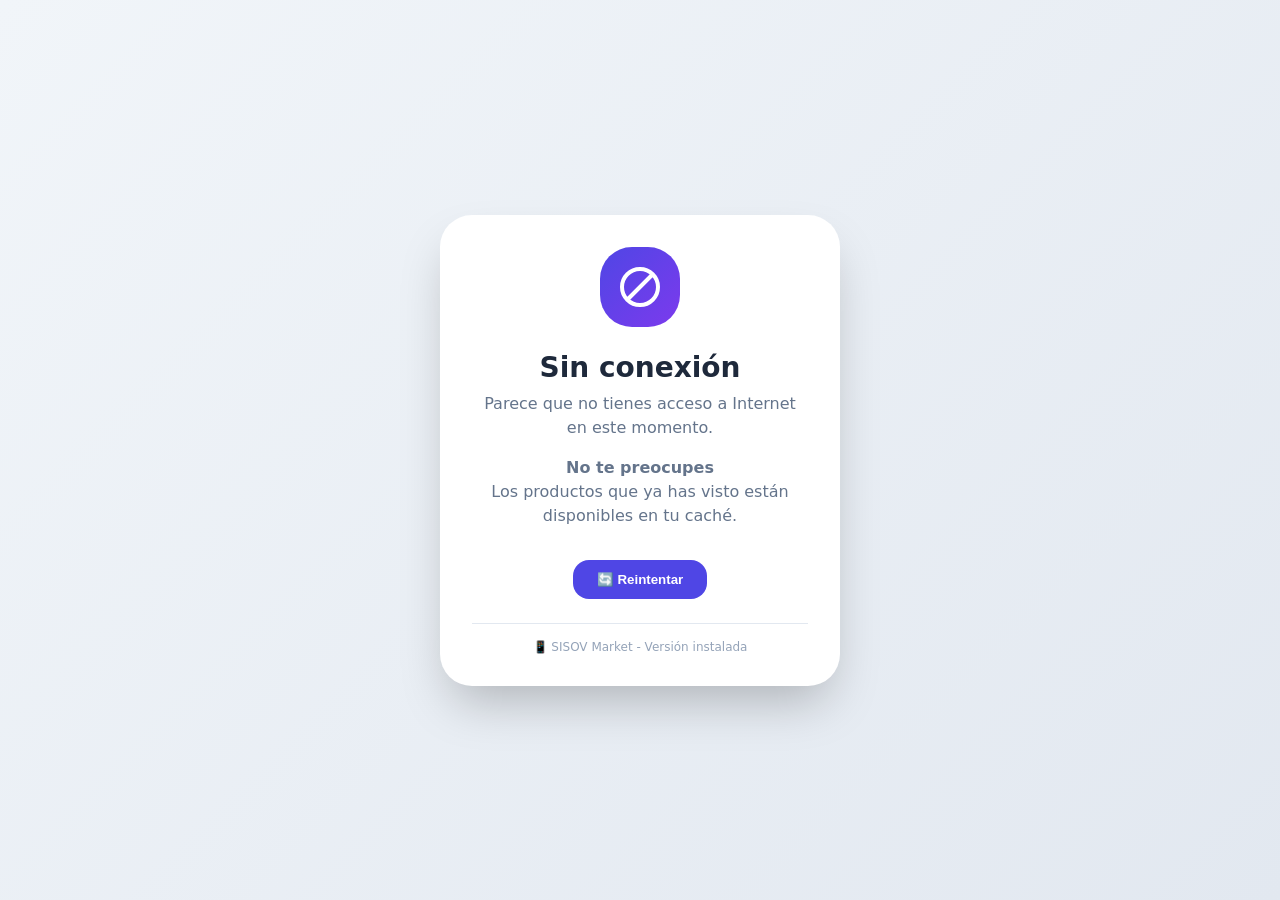
<file: offline.html>
<!DOCTYPE html>
<html lang="es">
<head>
    <meta charset="UTF-8">
    <meta name="viewport" content="width=device-width, initial-scale=1.0">
    <title>SISOV Market - Sin conexión</title>
    <style>
        * { margin: 0; padding: 0; box-sizing: border-box; }
        body {
            font-family: system-ui, -apple-system, 'Inter', sans-serif;
            background: linear-gradient(135deg, #f1f5f9 0%, #e2e8f0 100%);
            min-height: 100vh;
            display: flex;
            align-items: center;
            justify-content: center;
            padding: 1rem;
        }
        .container {
            max-width: 400px;
            width: 100%;
            background: white;
            border-radius: 2rem;
            padding: 2rem;
            text-align: center;
            box-shadow: 0 25px 50px -12px rgba(0, 0, 0, 0.25);
        }
        .icon {
            width: 80px;
            height: 80px;
            background: linear-gradient(135deg, #4f46e5, #7c3aed);
            border-radius: 2rem;
            display: flex;
            align-items: center;
            justify-content: center;
            margin: 0 auto 1.5rem;
        }
        .icon svg {
            width: 48px;
            height: 48px;
            color: white;
        }
        h1 {
            font-size: 1.75rem;
            font-weight: 800;
            color: #1e293b;
            margin-bottom: 0.5rem;
        }
        p {
            color: #64748b;
            line-height: 1.5;
            margin-bottom: 1rem;
        }
        .btn {
            display: inline-block;
            background: #4f46e5;
            color: white;
            font-weight: 600;
            padding: 0.75rem 1.5rem;
            border-radius: 1rem;
            text-decoration: none;
            margin-top: 1rem;
            border: none;
            cursor: pointer;
            transition: all 0.2s;
        }
        .btn:hover {
            background: #4338ca;
            transform: translateY(-2px);
        }
        .cached-info {
            margin-top: 1.5rem;
            padding-top: 1rem;
            border-top: 1px solid #e2e8f0;
            font-size: 0.75rem;
            color: #94a3b8;
        }
    </style>
</head>
<body>
    <div class="container">
        <div class="icon">
            <svg xmlns="http://www.w3.org/2000/svg" fill="none" viewBox="0 0 24 24" stroke="currentColor">
                <path stroke-linecap="round" stroke-linejoin="round" stroke-width="2" d="M18.364 5.636L5.636 18.364M21 12a9 9 0 11-18 0 9 9 0 0118 0z" />
            </svg>
        </div>
        <h1>Sin conexión</h1>
        <p>Parece que no tienes acceso a Internet en este momento.</p>
        <p><strong>No te preocupes</strong><br>Los productos que ya has visto están disponibles en tu caché.</p>
        <button class="btn" onclick="location.reload()">🔄 Reintentar</button>
        <div class="cached-info">
            <span>📱 SISOV Market - Versión instalada</span>
        </div>
    </div>
</body>
</html>
</file>
